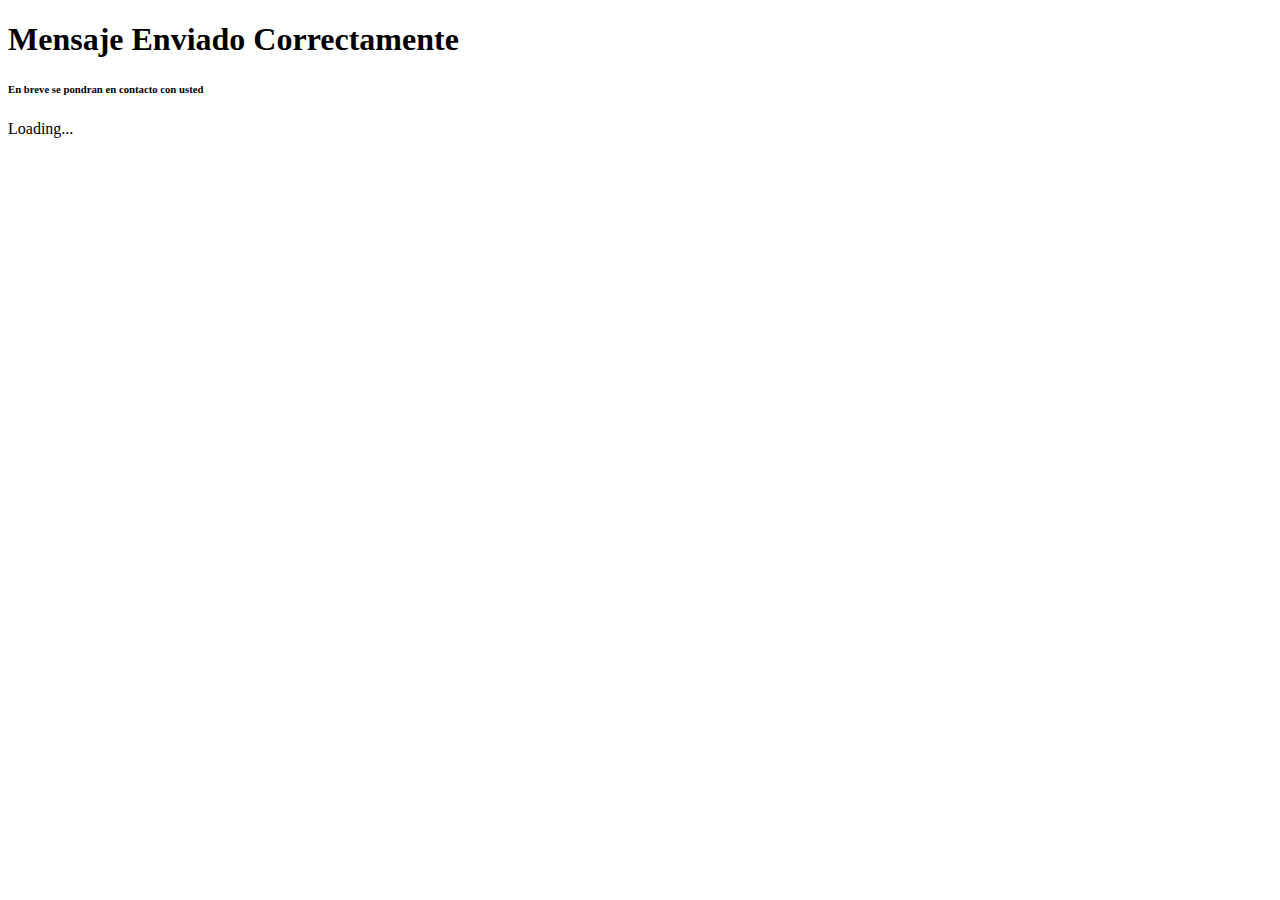
<file: forms/enviado.html>
<!doctype html>
<html lang="en">
  <head>
    <!-- Required meta tags -->
    <meta charset="utf-8">
    <meta name="viewport" content="width=device-width, initial-scale=1">

    <!-- Bootstrap CSS -->
    <link href="https://cdn.jsdelivr.net/npm/bootstrap@5.0.1/dist/css/bootstrap.min.css" rel="stylesheet" integrity="sha384-+0n0xVW2eSR5OomGNYDnhzAbDsOXxcvSN1TPprVMTNDbiYZCxYbOOl7+AMvyTG2x" crossorigin="anonymous">

    <title>Estudio Lopez Amaya</title>
    <META HTTP-EQUIV="REFRESH" CONTENT="3;URL=../index.html">
  </head>
  <body class="bg-success text-white m-0 vh-100 row justify-content-center align-items-center">
    <div class="col-auto text-center">
        <h1 class="">Mensaje Enviado Correctamente</h1>
        <h6>En breve se pondran en contacto con usted</h6>
        <div class="spinner-border text-dark" role="status">
            <span class="visually-hidden">Loading...</span>
        </div>
    </div>

    <!-- Optional JavaScript; choose one of the two! -->

    <!-- Option 1: Bootstrap Bundle with Popper -->
    <script src="https://cdn.jsdelivr.net/npm/bootstrap@5.0.1/dist/js/bootstrap.bundle.min.js" integrity="sha384-gtEjrD/SeCtmISkJkNUaaKMoLD0//ElJ19smozuHV6z3Iehds+3Ulb9Bn9Plx0x4" crossorigin="anonymous"></script>

    <!-- Option 2: Separate Popper and Bootstrap JS -->
    <!--
    <script src="https://cdn.jsdelivr.net/npm/@popperjs/core@2.9.2/dist/umd/popper.min.js" integrity="sha384-IQsoLXl5PILFhosVNubq5LC7Qb9DXgDA9i+tQ8Zj3iwWAwPtgFTxbJ8NT4GN1R8p" crossorigin="anonymous"></script>
    <script src="https://cdn.jsdelivr.net/npm/bootstrap@5.0.1/dist/js/bootstrap.min.js" integrity="sha384-Atwg2Pkwv9vp0ygtn1JAojH0nYbwNJLPhwyoVbhoPwBhjQPR5VtM2+xf0Uwh9KtT" crossorigin="anonymous"></script>
    -->
  </body>
</html>
</file>
